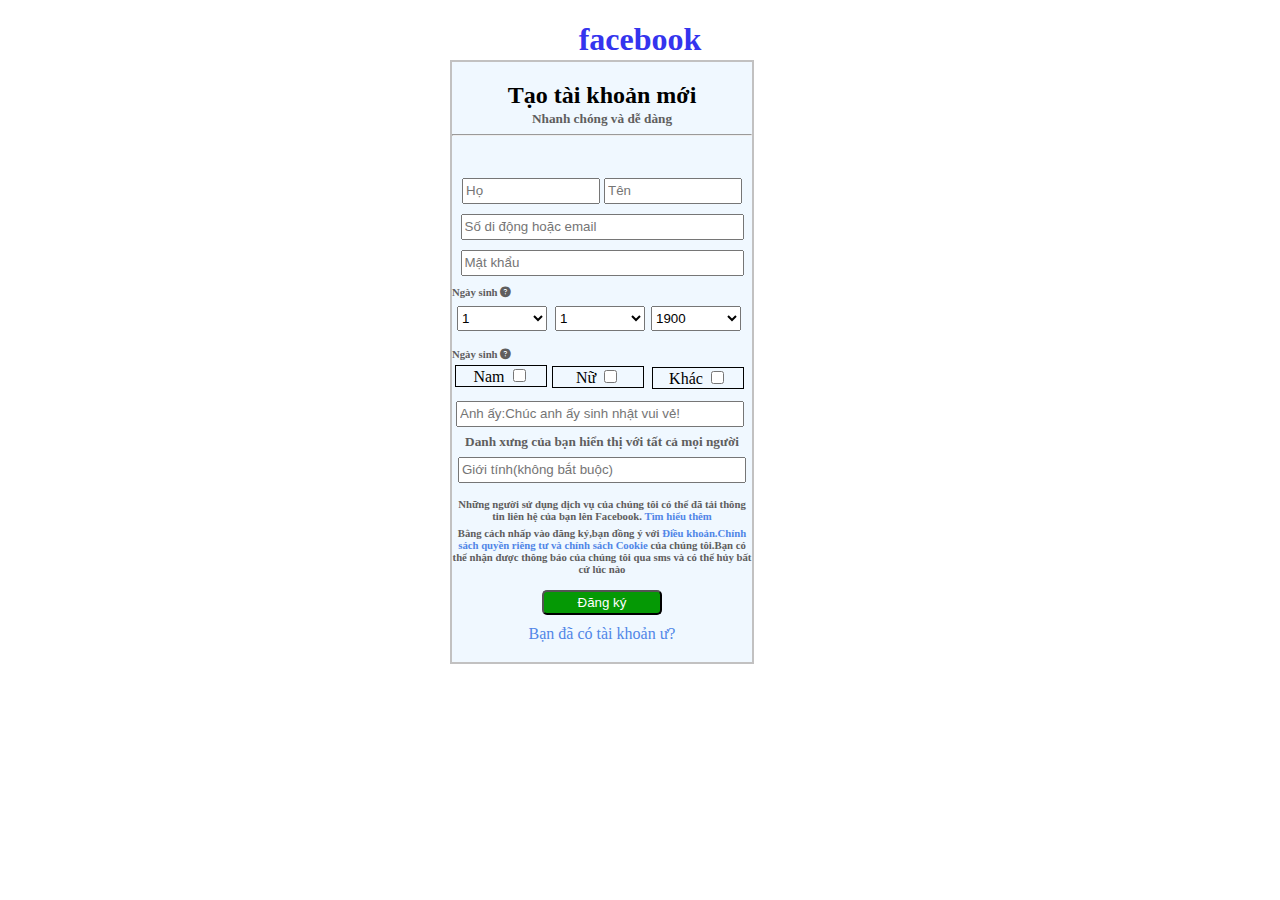
<file: hocwebtrentruong/bai5/index.html>
<!DOCTYPE html>
<html lang="en">
  <head>
    <meta charset="UTF-8" />
    <meta name="viewport" content="width=device-width, initial-scale=1.0" />
    <title>Document</title>
    <link rel="stylesheet" href="example.css" />
    <link rel="stylesheet" href="https://cdnjs.cloudflare.com/ajax/libs/font-awesome/6.4.0/css/all.min.css">
  </head>
  <body>
    <h1 style="color: rgb(52, 52, 238); 
    text-align: center;
    font-family:initial;"
    >facebook</h1>
    <div class="wallet">
      <h2><b>Tạo tài khoản mới</b></h2>
      <h5 style="color: rgb(95, 94, 94);
       transform: translate(0, -20px)">
        Nhanh chóng và dễ dàng
        <hr />
      </h5>
      <!-- tạo ô nhập họ -->
      <label for="lastName"></label>
      <input
        type="text"
        id="lastName"
        name="lastName"
        placeholder="Họ"
        style="width: 130px; height: 20px"
        required
      />
      <!-- tạo ô nhập tên -->
      <label for="name"></label>
      <input
        type="text"
        id="name"
        name="name"
        placeholder="Tên"
        style="width: 130px; height: 20px"
        required;
      />
      <!-- tạo ô nhập sdt hoặc email -->
      <label for="email-phone"></label>
      <input
      type="text"
        id="email-phone"
        name="email-phone"
        placeholder="Số di động hoặc email"
        style="width:275px;
        height:20px;
        transform:translate(0,10px);"
        required
      ></input>
      <!-- tạo ô nhập mật khẩu -->
      <label for="password"></label>
      <input type="password"
       id="password" 
      name="password" 
      placeholder="Mật khẩu"    
      style="width:275px;
      height:20px;
      transform:translate(0,20px);"
      required>
      <div style="text-align: left; 
      transform:translate(0,5px)">
        <h6 style="color: rgb(95, 94, 94)">Ngày sinh
          <i class="fas fa-question-circle"></i>
        </h6>
      </div>
<div class="select">
        <!-- tạo ô chọn ngày -->
        <div style="transform: translate(-100px, -12px);">
          <label for="date" ></label>
          <select id="date" name="date"></select> 
        </div>
        <!-- tạo ô chọn tháng -->
        <div style="transform:translate(-2px,-37px)">
          <label for="month"></label>
          <select id="month" name="month"></select>
        </div>
        <!-- tạo ô chọn năm -->
      <div style="transform:translate(94px,-62px)"> 
         <label for="year"></label>
        <select id="year" name="year"></select>
        </div>
</div>
<div style="text-align: left; 
transform:translate(0,-70px)">
  <h6 style="color: rgb(95, 94, 94)">Ngày sinh
    <i class="fas fa-question-circle"></i>
  </h6>
</div>
        <div style="border:1px solid black;
        width:90px;
        transform:translate(3px,-90px)">
     <label for="Nam">Nam</label>
     <input type="checkbox" id="Nam" name="Nam">
</div>
    <div style="border:1px solid black;
    width:90px;
    transform:translate(100px,-111px)">
      <label for="Nữ">Nữ</label>
      <input type="checkbox" id="Nữ" name="Nữ">
    </div>
    <div  style="border:1px solid black;
    width:90px;
    transform:translate(200px,-132px)" >
      <label for="Khác">Khác</label>
      <input type="checkbox" id="Khác" name="Khác">
    </div>
    <div>
      <input list="option"
      style="width:280px;
      transform:translate(-2px,-120px)"
      placeholder="Anh ấy:Chúc anh ấy sinh nhật vui vẻ!"
      >
      <datalist id="option">
        <option value="Anh ấy:Chúc anh ấy sinh nhật vui vẻ!"></option>
        <option value="Cô ấy:Chúc cô ấy hạnh phúc!"></option>
      </datalist>
    </div>
    <h5 style="color: rgb(95, 94, 94);
    transform:translate(0,-135px);">
      Danh xưng của bạn hiển thị với tất cả mọi người
    </h5>
   <div style="transform:translate(0,-150px);"> 
    <label for="gender"></label>
    <input type="text" id="gender" name="gender"
     placeholder="Giới tính(không bắt buộc)"
     style="width:280px;
     height:20px;"
     >
  </div>
    <div style="color: rgb(95, 94, 94);
    transform:translate(0,-160px)">
      <h6>Những người sử dụng dịch vụ của chúng tôi có thể đã tải thông tin liên hệ của bạn
      lên Facebook.
      <a style="color:rgb(81, 134, 231)">Tìm hiểu thêm</a>
    </h6>
  </div>
  <div style="color: rgb(95, 94, 94);
  transform:translate(0,-180px)">
    <h6>Bằng cách nhấp vào đăng ký,bạn đồng ý với 
      <a style="color:rgb(81, 134, 231)">Điều khoản.Chính sách quyền riêng tư 
        và chính sách Cookie</a>
        của chúng tôi.Bạn có thể nhận được thông báo của chúng tôi qua sms 
        và có thể hủy bất cứ lúc nào
    </h6>
  </div>
  <div style="transform:translate(0,-190px)">
    <input type="submit" value="Đăng ký">
  </div>
<div style="color:rgb(81, 134, 231);
transform:translate(0,-180px)">
  <a > Bạn đã có tài khoản ư?</a>
</div>
    </div>
    <script>
      // JavaScript để tạo các tùy chọn năm
      document.addEventListener('DOMContentLoaded', function(){
        var yearSelect = document.getElementById('year');
          var newYear = new Date().getFullYear();
          var startYear = 1900;
          for (var year = startYear; year <= newYear; year++) {
              var option = document.createElement('option');
              option.value = year;
              option.textContent = year;
              yearSelect.appendChild(option);
          }
          var dateSelect=document.getElementById('date');
        for(var date=1;date<=31;date++) {
         var option=document.createElement('option');
         option.value=date;
         option.textContent=date;
         dateSelect.appendChild(option);
        }
        var monthSelect=document.getElementById('month');
        for(var i=1;i<=12;i++){
          var option=document.createElement('option');
          option.value=i;
          option.textContent=i;
          monthSelect.appendChild(option);
        }
      })
  </script>
  </body>
</html>
</file>
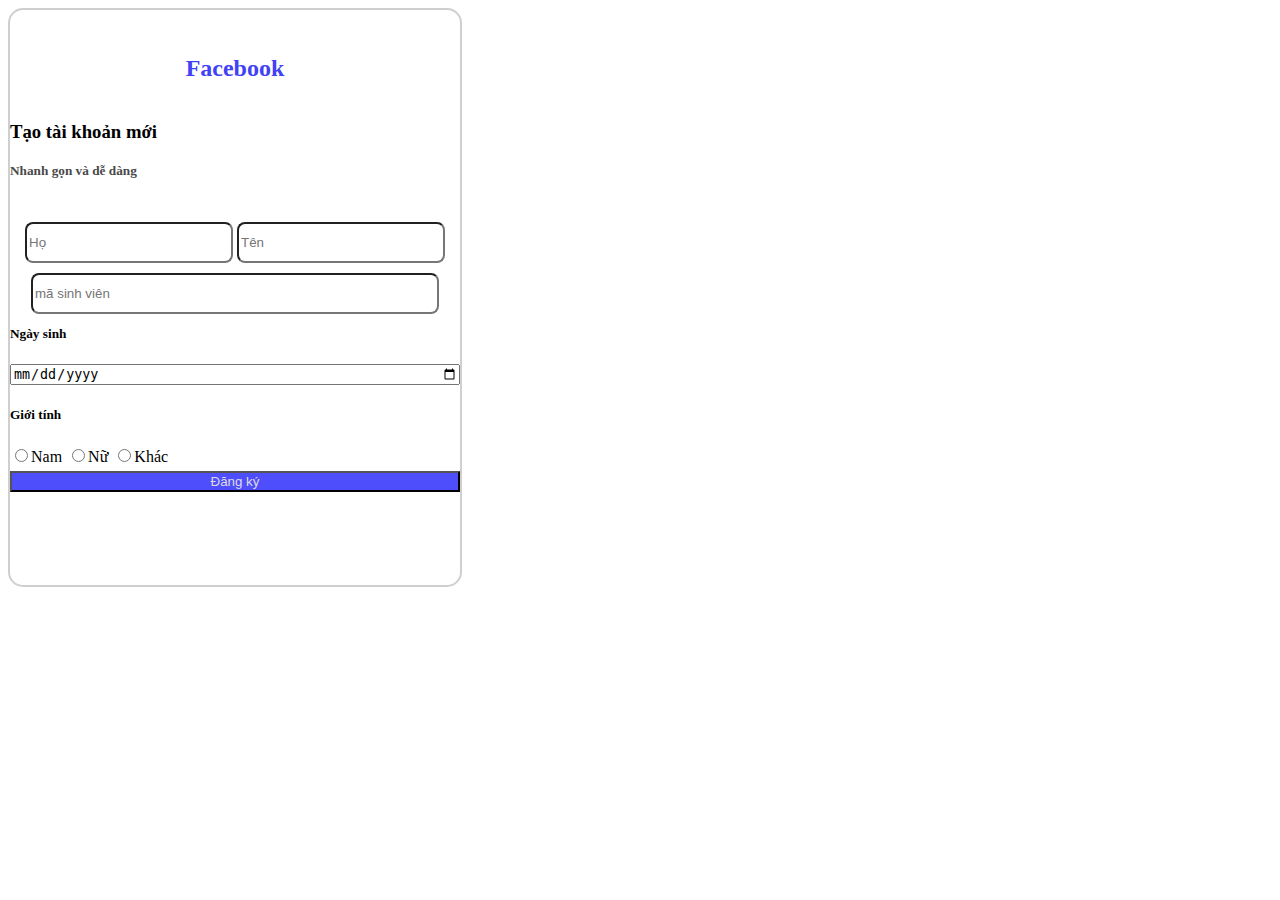
<file: hocwebtrentruong/bai7/index.html>
<!DOCTYPE html>
<html lang="en">
  <head>
    <meta charset="UTF-8" />
    <meta name="viewport" content="width=device-width, initial-scale=1.0" />
    <title>Document</title>
    <link rel="stylesheet" href="example.css" />
    <script src="example.js"></script>
  </head>
  <body>
    <form id="submit" onsubmit="return validateForm() ;">
      <div class="wallet">
        <h2 style="color: rgb(65, 65, 245); text-align: center">Facebook</h2>
        <h3>Tạo tài khoản mới</h3>
        <h5 style="color: rgb(73, 73, 73); transform: translate(0, -20px)">
          Nhanh gọn và dễ dàng
        </h5>
        <div class="fullName">
          <input
            type="text"
            id="surname"
            placeholder="Họ"
            style="width: 200px; height: 35px; border-radius: 8px"
          />
          <input
            type=" text"
            id="name"
            placeholder="Tên"
            style="width: 200px; height: 35px; border-radius: 8px"
          />
        </div>
        <div class="id">
          <input
            type="number"
            id="id"
            name="id"
            placeholder="mã sinh viên"
            style="width: 400px; height: 35px; border-radius: 8px"
          />
        </div>
        <h5>Ngày sinh</h5>
        <input type="date" id="date" />
        <h5>Giới tính</h5>
        <div class="gender">
          <li><input type="radio" id="gender" name="male" />Nam</li>
          <li><input type="radio" id="gender" name="female" />Nữ</li>
          <li><input type="radio" id="gender" name="other" />Khác</li>
        </div>
        <button
          type="submit"
          id="subMit"
          style="
            transform: translate(0, 5px);
            color: rgb(223, 220, 220);
            background-color: rgb(78, 78, 253);
          "
        >
          Đăng ký
        </button>
      </div>
    </form>
  </body>
</html>
</file>
<file: hocwebtrentruong/bai5/example.css>
body {
}
.wallet {
  border: 2px solid rgb(194, 193, 193);
  width: 300px;
  height: 600px;
  transform: translate(442px, -20px);
  text-align: center;
  background-color: aliceblue;
}
input[list] {
  width: 80px;
  height: 20px;
}
select {
  width: 90px;
  height: 25px;
}
input[type="submit"] {
  width: 120px;
  height: 25px;
  border-radius: 5px;
  color: white;
  background-color: rgb(5, 153, 5);
  font-family: "Roboto", sans-serif;
}
</file>
<file: hocwebtrentruong/bai7/example.css>
body {
  display: flex;
  flex-direction: column;
}
.wallet {
  display: flex;
  flex-direction: column;
  border: 2px solid rgb(208, 207, 207);
  width: 450px;
  height: 550px;
  padding-top: 25px;
  border-radius: 15px;
}
.fullName {
  text-align: center;
}
.id {
  text-align: center;
  transform: translate(0, 10px);
}
.gender {
  display: flex;
  flex-direction: row;
  gap: 5px;
}
li {
  list-style-type: none;
}
button {
  cursor: pointer;
}
input.value {
  text-align: right;
}
</file>
